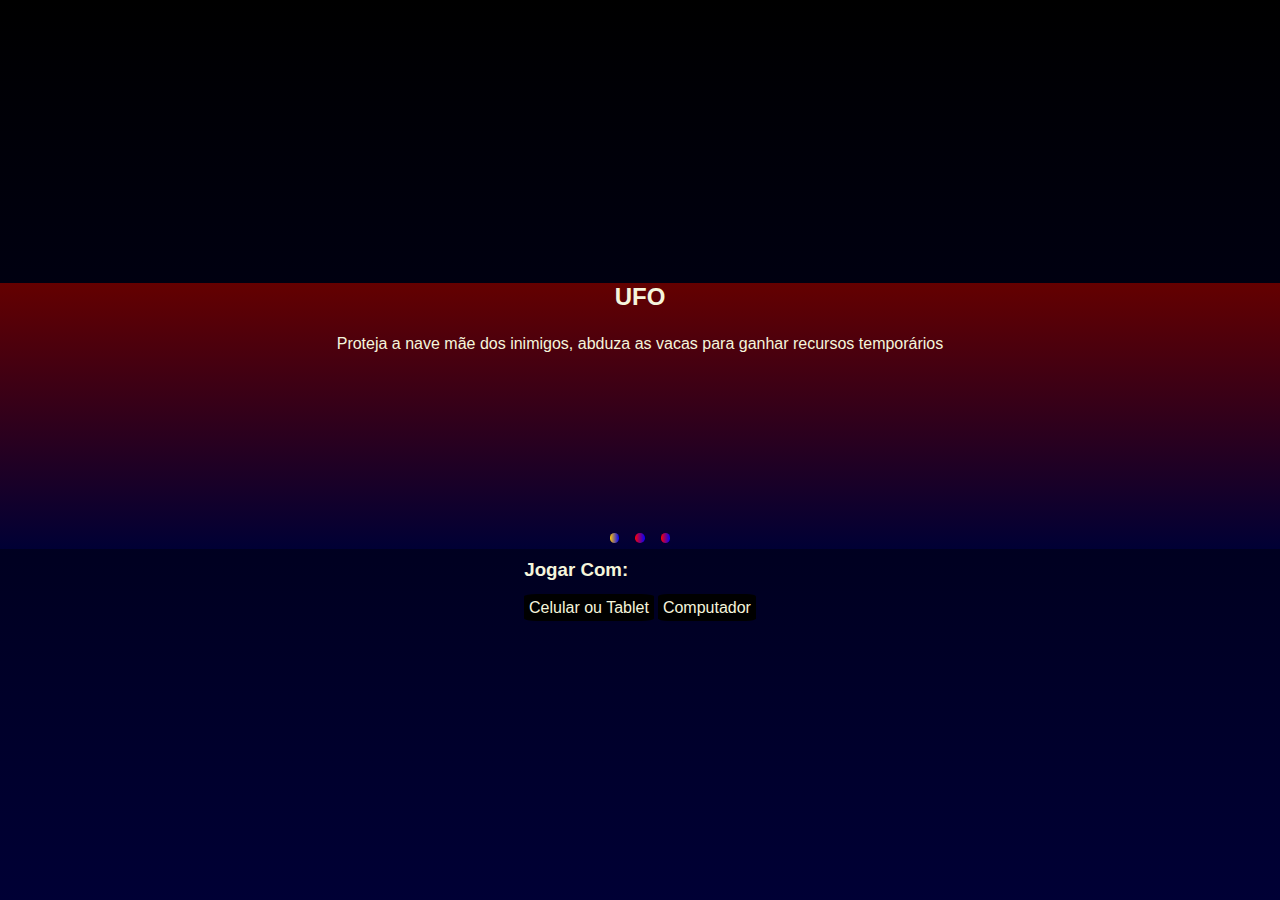
<file: index.html>
<!DOCTYPE html>
<html lang="pt-br">

<head>
    <meta charset="UTF-8">
    <meta http-equiv="X-UA-Compatible" content="IE=edge">
    <meta name="viewport" content="width=device-width, initial-scale=1.0">
    <link rel="shortcut icon" href="./estilos/img/UFO.ico" type="image/x-icon">
    <link rel="stylesheet" href="./css_main/style.css">
    <title>UFO</title>
</head>

<body>
    <!--
    <a href="https://www.flaticon.com/free-icons/speaker" title="speaker icons">Speaker icons created by Bharat Icons - Flaticon</a>
    <a href="https://www.flaticon.com/free-icons/mute" title="mute icons">Mute icons created by Pixel perfect - Flaticon</a>-->
    <section class="carrousel">
        <div class="container">
            <div data-caixa="sobre">
                <h2>UFO</h2>
                <p>Proteja a nave mãe dos inimigos, abduza as vacas para ganhar recursos temporários</p>
            </div>
            <div data-caixa="nave">
                <h2>Nave</h2>
                <p>Seu objetivo é controlar a nave, utilize o laser para explodir as bombas</p>
                <img id="nave" src="estilos/img/nave.png" alt="nave">
            </div>
            <div data-caixa="Bomba">
                <h2>Bomba</h2>
                <p>exploda a bomba! cuidado ao chegar próximo dela</p>
                <img id="nave" src="estilos/img/bomba.png" alt="nave">
            </div>
        </div>
        <div class="botoes-caixa" id="botoes-caixa"></div>
        <div>
            <h3>Jogar Com:</h3><br>
            <a href="" class="jogar" data-jogar="mobile">Celular ou Tablet</a>
            <a href="" class="jogar" data-jogar="pc">Computador</a>
        </div>
    </section>
    <script src="./js_main/index.js"></script>
    <script src="./js_main/iniciaJogo.js"></script>
</body>

</html>
</file>
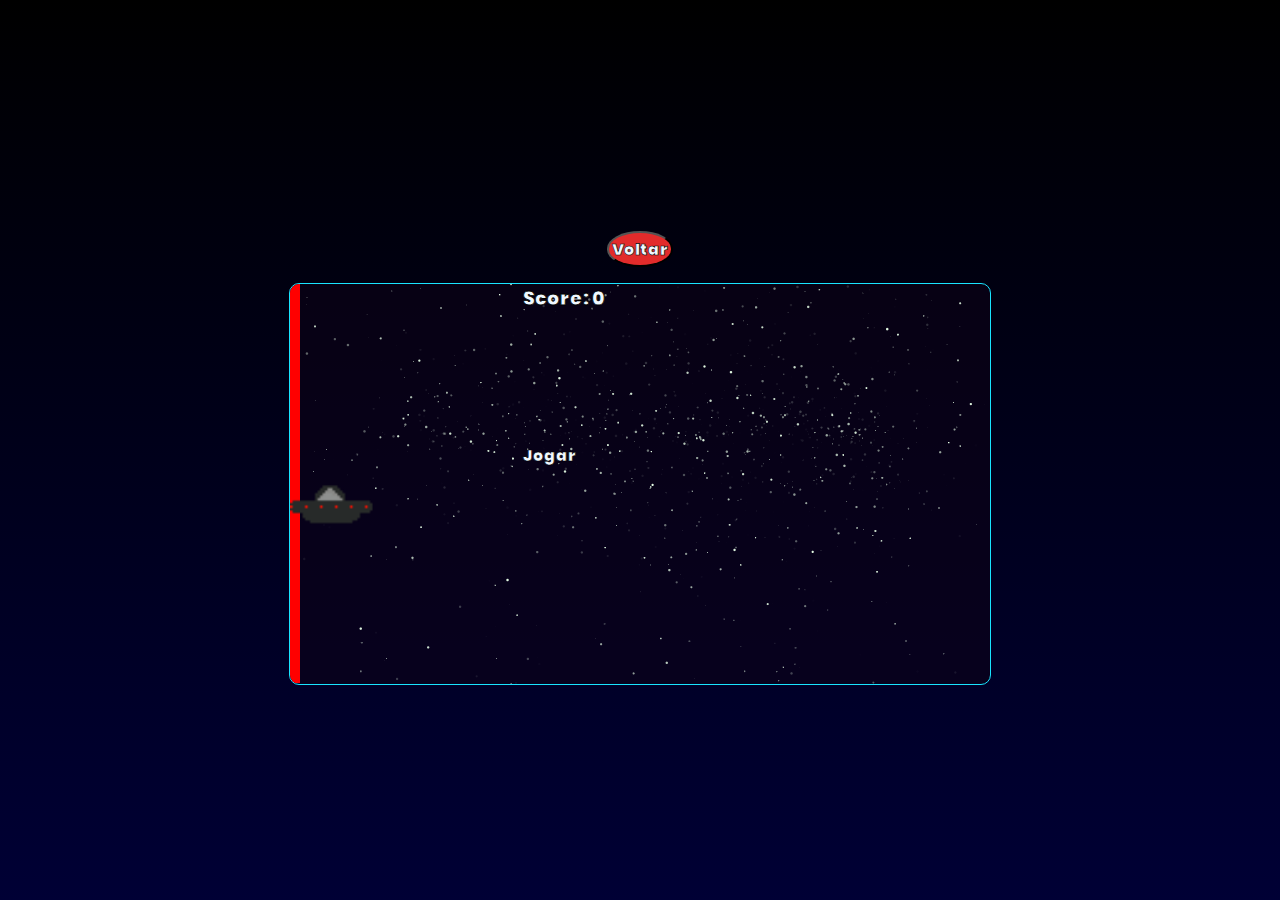
<file: ufo.html>
<!DOCTYPE html>
<html lang="pt-br">

<head>
    <meta charset="UTF-8">
    <meta name="viewport" content="width=device-width, initial-scale=1.0">
    <title>UFO</title>
    <link rel="stylesheet" href="estilos/style.css">
    <link rel="shortcut icon" href="./estilos/img/UFO.ico" type="image/x-icon">
</head>

<body>
    <button id="voltar"><a href="./index.html">Voltar</a></button>
    <script src="./js/modulos/vector2.js"></script>
    <script src="./js/classes/somController.js"></script>
    <script src="./js/modulos/colisao.js"></script>
    <script src="./js/modulos/GameObj.js"></script>
    <script src="./js/modulos/animClasses.js"></script>
    <script src="./js/modulos/animacoes.js"></script>
    <script src="./js/modulos/transform.js"></script>
    <script src="./js/classes/player.js"></script>
    <script src="./js/classes/bomba.js"></script>
    <script src="./js/classes/tiro.js"></script>
    <script src="./js/classes/estrelas.js"></script>
    <script src="./js/classes/instancia.js"></script>
    <script src="./js/classes/vaca.js"></script>
    <script src="./js/classes/barra.js"></script>
    <script src="./js/classes/alerta.js"></script>
    <script src="./js/sistema.js"></script>
    <script src="./js/jogo.js"></script>
</body>

</html>
</file>
<file: css_main/style.css>
*{
    color: beige;
    margin: 0em;
    padding: 0em;
    box-sizing: 0em;
    font-family: Verdana, Geneva, Tahoma, sans-serif;
}

body{
    background-image: linear-gradient(180deg, rgb(0, 0, 0), rgb(0, 0, 53));
    display: grid;
    place-items: center;
    height: 100vh;
    width: 100vw;
}

section.carrousel{
    position: relative;
    display: flex;
    flex-direction: column;
    flex-wrap: wrap;
    align-items: center;
}

.container{
    display: flex;
    flex-direction: row;
    background-image: linear-gradient(180deg, rgb(100, 0, 0), rgb(0, 0, 53));
    overflow-x: hidden;
}

.container div{
    position: relative;
    flex: none;
    height: 100%;
    width: 100%;
    text-align: center;
    z-index: 0;
}

.container div h2{
    margin-bottom: 1em;
}

.container div h3{
    text-align: center;
}

.container div p{
    margin-left: 2em;
    margin-right: 2em;       
}

.botoes-caixa{
    position: relative;
    display: flex;
    flex-direction: row;
    justify-content: center;
    top: -1em;
    z-index: 1;
}

div.bola-btn{
    height: 0.6em;
    width: 0.6em;
    border-radius: 50%;
    background-image: linear-gradient(90deg, red, blue);
    margin: 0em 0.5em;
}

img#nave {
    height: 60%;
    width: 20%;
}

a.jogar{
    margin-top: 10%;
    background-color: black;
    padding: 0.3em;
    border-radius: 10%;
    text-decoration: wavy;
    transition: color 300ms;
}

a.jogar:hover{
    color: red;
}

@media screen and (max-width: 1080px){
    div.bola-btn{
        height: 2.1em;
        width: 2.1em;
    }

    img#nave {
        height: 40%;
        width: 40%;
    }

    .container{
        height: 30%;
    }
}

@media screen and (max-width: 600px){
    div.bola-btn{
        height: 1.2em;
        width: 1.2em;
    }
}

@media screen and (min-width: 601px) and (max-width: 900px){
    .container{
        width: 70%;
        height: 30%;
    }

    div.bola-btn{
        height: 2em;
        width: 2em;
    }
}
</file>
<file: estilos/style.css>
@import url('https://fonts.googleapis.com/css2?family=Poppins:wght@600&display=swap');
@import './assets.css';
@import './layout.css';
@import './bomba.css';
@import './estilo.css';
@import './explosaoBomba.css';
@import './explosaoPlayer.css';
@import './player.css';
@import './form.css';
@import './texto.css';     
@import './colisores.css';
@import './tabela.css';

* {
    color: aliceblue;
    padding: 0em;
    margin: 0px;
    font-family: 'Poppins', sans-serif;
    -webkit-text-stroke-width: 0.04em;
    -webkit-text-stroke-color: #000;
    font-size: 1em;
    font-weight: bolder;
}

body {
    background-image: linear-gradient(180deg, rgb(0, 0, 0), rgb(0, 0, 53));
    cursor: crosshair;
    display: flex;
    width: 100vw;
    height: 100vh;
    flex-direction: column;
    justify-content: center;
    align-items: center;
}

@media screen and (max-width: 600px){
    
}

@media screen and (min-width: 601px) and (max-width: 900px){
    
}

@media screen and (max-width:900px) {
    body{
        max-height: 100vh;
        width: 120vw;
    }
}

@media screen and (min-width: 901px) and (max-width: 1200px){

}
</file>
